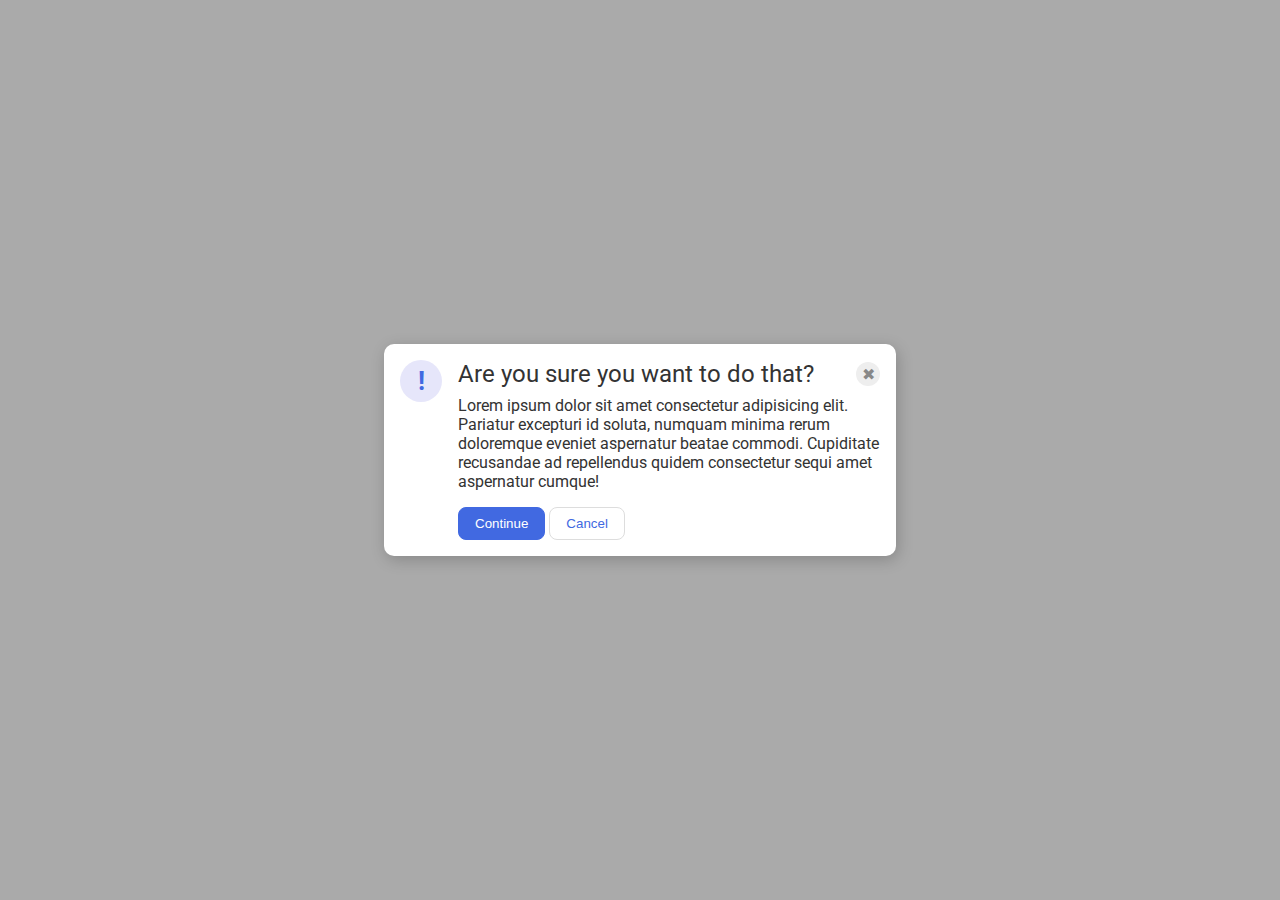
<file: flex/05-flex-modal/index.html>
<!DOCTYPE html>
<html lang="en">
  <head>
    <meta charset="UTF-8">
    <meta http-equiv="X-UA-Compatible" content="IE=edge">
    <meta name="viewport" content="width=device-width, initial-scale=1.0">
    <link rel="stylesheet" href="style.css">
    <title>Modal</title>
  </head>
  <body>
    <div class="modal">
      <div class="icon">!</div>
      <div class="container">
        <div class="header">Are you sure you want to do that?
          <div class="close-button">✖</div>
        </div>
        <div class="text">Lorem ipsum dolor sit amet consectetur adipisicing elit. Pariatur excepturi id soluta, numquam minima rerum doloremque eveniet aspernatur beatae commodi. Cupiditate recusandae ad repellendus quidem consectetur sequi amet aspernatur cumque!</div>
        <button class="continue">Continue</button>
        <button class="cancel">Cancel</button>
      </div>
    </div>
  </body>
</html>
</file>
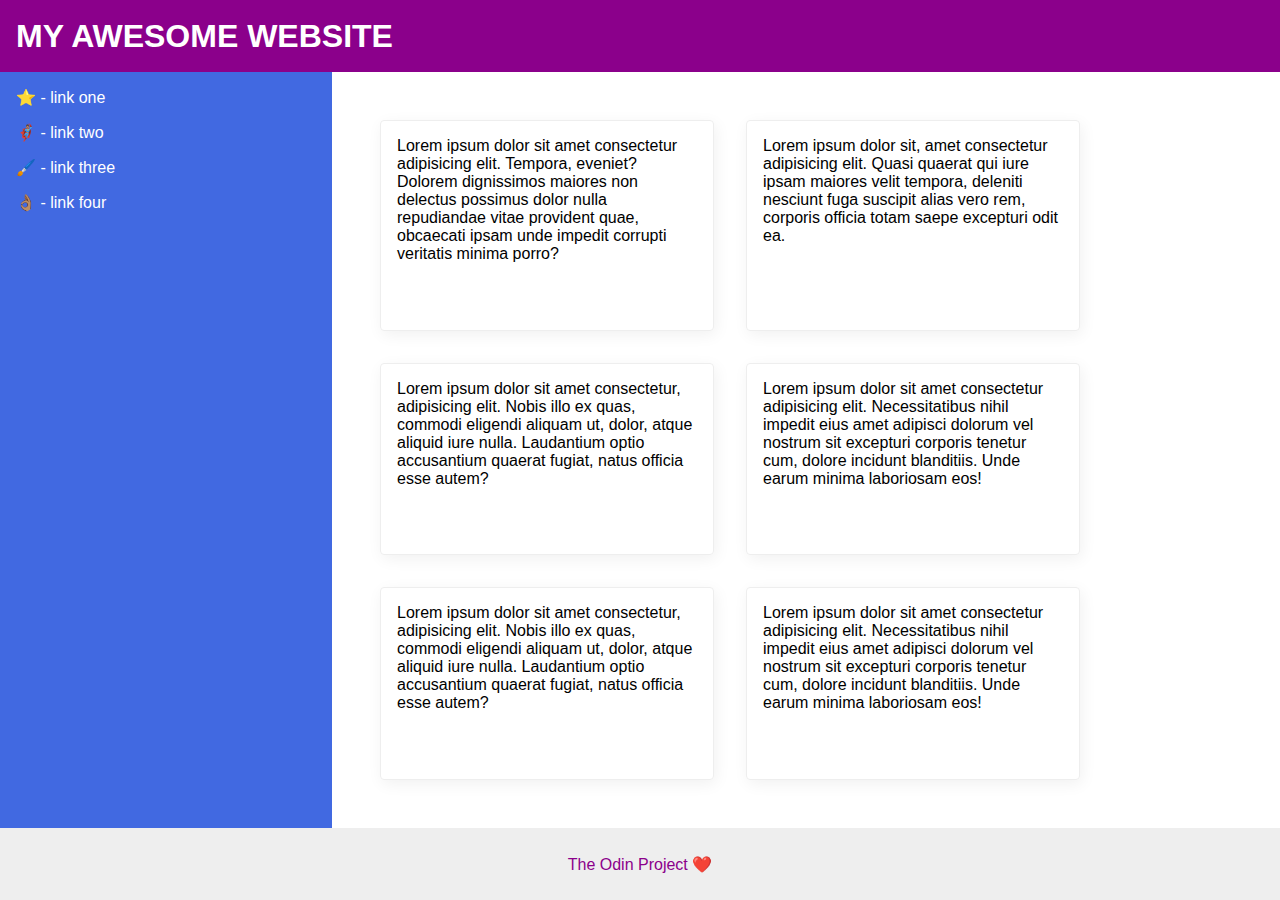
<file: flex/07-flex-layout-2/index.html>
<!DOCTYPE html>
<html lang="en">
  <head>
    <meta charset="UTF-8">
    <meta http-equiv="X-UA-Compatible" content="IE=edge">
    <meta name="viewport" content="width=device-width, initial-scale=1.0">
    <title>The Holy Grail</title>
    <link rel="stylesheet" href="style.css">
  </head>
  <body>
    <div class="header">
      MY AWESOME WEBSITE
    </div>
    <div class="content">
      <div class="sidebar">
        <ul>
          <li><a href="#">⭐ - link one</a></li>
          <li><a href="#">🦸🏽‍♂️ - link two</a></li>
          <li><a href="#">🖌️ - link three</a></li>
          <li><a href="#">👌🏽 - link four</a></li>
        </ul>
    </div>
      <div class="container">  
          <div class="card">Lorem ipsum dolor sit amet consectetur adipisicing elit. Tempora, eveniet? Dolorem dignissimos maiores non delectus possimus dolor nulla repudiandae vitae provident quae, obcaecati ipsam unde impedit corrupti veritatis minima porro?</div>
          <div class="card">Lorem ipsum dolor sit, amet consectetur adipisicing elit. Quasi quaerat qui iure ipsam maiores velit tempora, deleniti nesciunt fuga suscipit alias vero rem, corporis officia totam saepe excepturi odit ea.</div>
          <div class="card">Lorem ipsum dolor sit amet consectetur, adipisicing elit. Nobis illo ex quas, commodi eligendi aliquam ut, dolor, atque aliquid iure nulla. Laudantium optio accusantium quaerat fugiat, natus officia esse autem?</div>
          <div class="card">Lorem ipsum dolor sit amet consectetur adipisicing elit. Necessitatibus nihil impedit eius amet adipisci dolorum vel nostrum sit excepturi corporis tenetur cum, dolore incidunt blanditiis. Unde earum minima laboriosam eos!</div>
          <div class="card">Lorem ipsum dolor sit amet consectetur, adipisicing elit. Nobis illo ex quas, commodi eligendi aliquam ut, dolor, atque aliquid iure nulla. Laudantium optio accusantium quaerat fugiat, natus officia esse autem?</div>
          <div class="card">Lorem ipsum dolor sit amet consectetur adipisicing elit. Necessitatibus nihil impedit eius amet adipisci dolorum vel nostrum sit excepturi corporis tenetur cum, dolore incidunt blanditiis. Unde earum minima laboriosam eos!</div>
      </div>
    </div>
    <div class="footer">
      The Odin Project ❤️
    </div>
  </body>
</html>
</file>
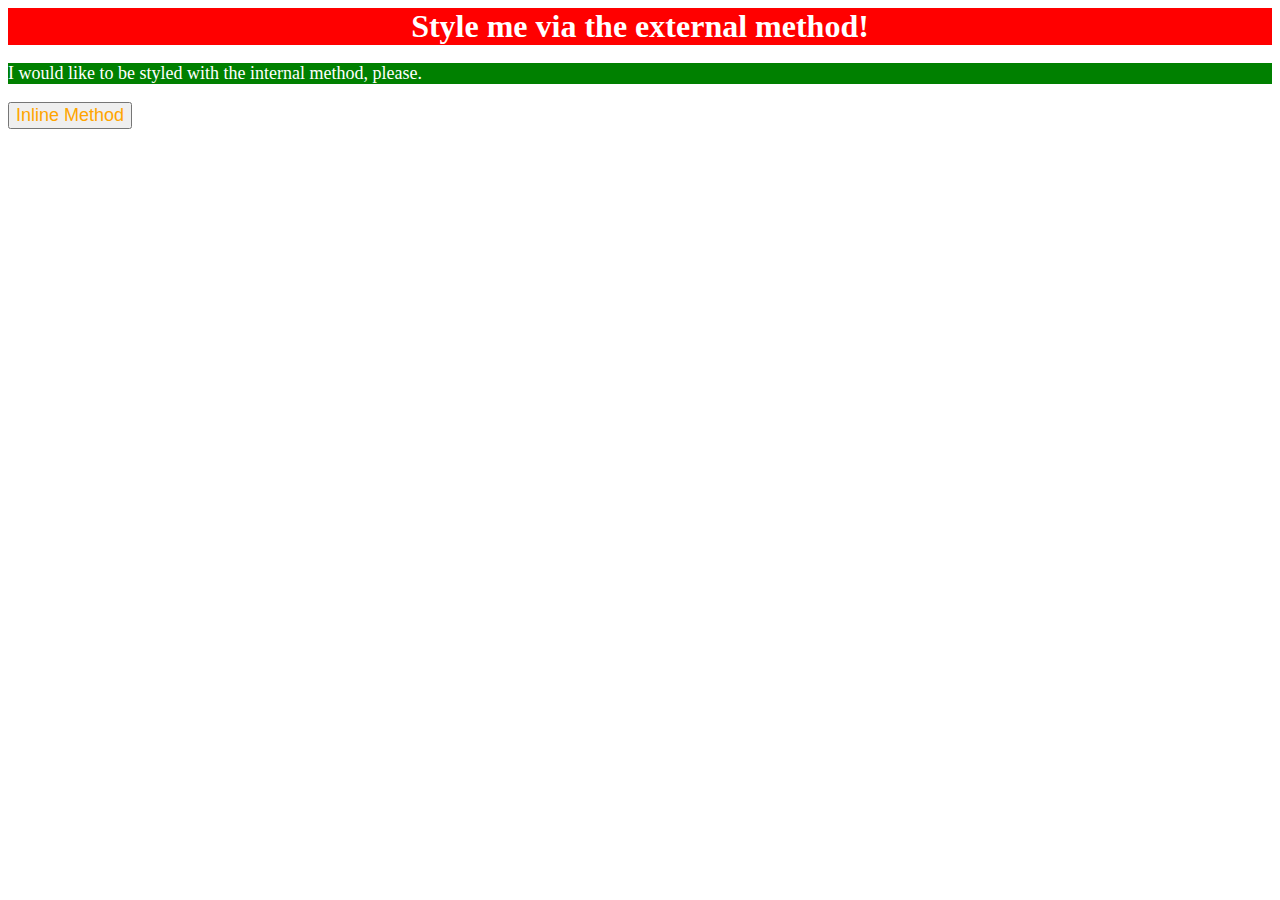
<file: foundations/01-css-methods/index.html>
<!DOCTYPE html>
<html lang="en">
  <head>
    <meta charset="UTF-8">
    <meta http-equiv="X-UA-Compatible" content="IE=edge">
    <meta name="viewport" content="width=device-width, initial-scale=1.0">
    <link rel="stylesheet" href="./style.css">
    <title>Methods for Adding CSS</title>
  </head>
  <style>
    p {
      background-color: green;
      color: white;
      font-size: 18px;
    }
  </style>

  <body>
    <div>Style me via the external method!</div>
    <p>I would like to be styled with the internal method, please.</p>
    <button style="color: orange; font-size:18px">Inline Method</button>
  </body>
</html>
</file>
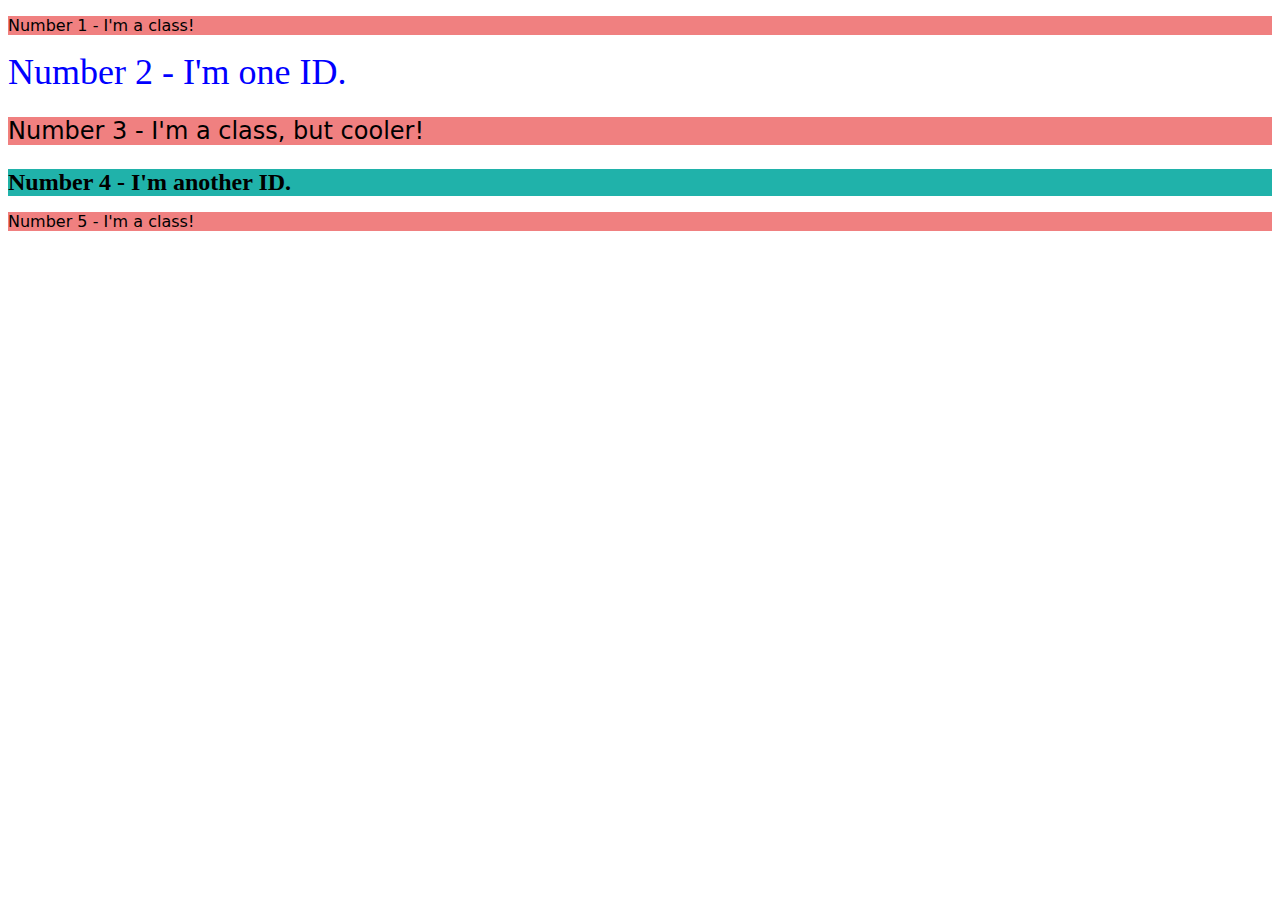
<file: foundations/02-class-id-selectors/index.html>
<!DOCTYPE html>
<html lang="en">
  <head>
    <meta charset="UTF-8">
    <meta http-equiv="X-UA-Compatible" content="IE=edge">
    <meta name="viewport" content="width=device-width, initial-scale=1.0">
    <title>Class and ID Selectors</title>
    <link rel="stylesheet" href="style.css">
  </head>
  <body>
    <p class="odds">Number 1 - I'm a class!</p>
    <div id="n2">Number 2 - I'm one ID.</div>
    <p class="odds cooler">Number 3 - I'm a class, but cooler!</p>
    <div id="n4">Number 4 - I'm another ID.</div>
    <p class="odds">Number 5 - I'm a class!</p>
  </body>
</html>
</file>
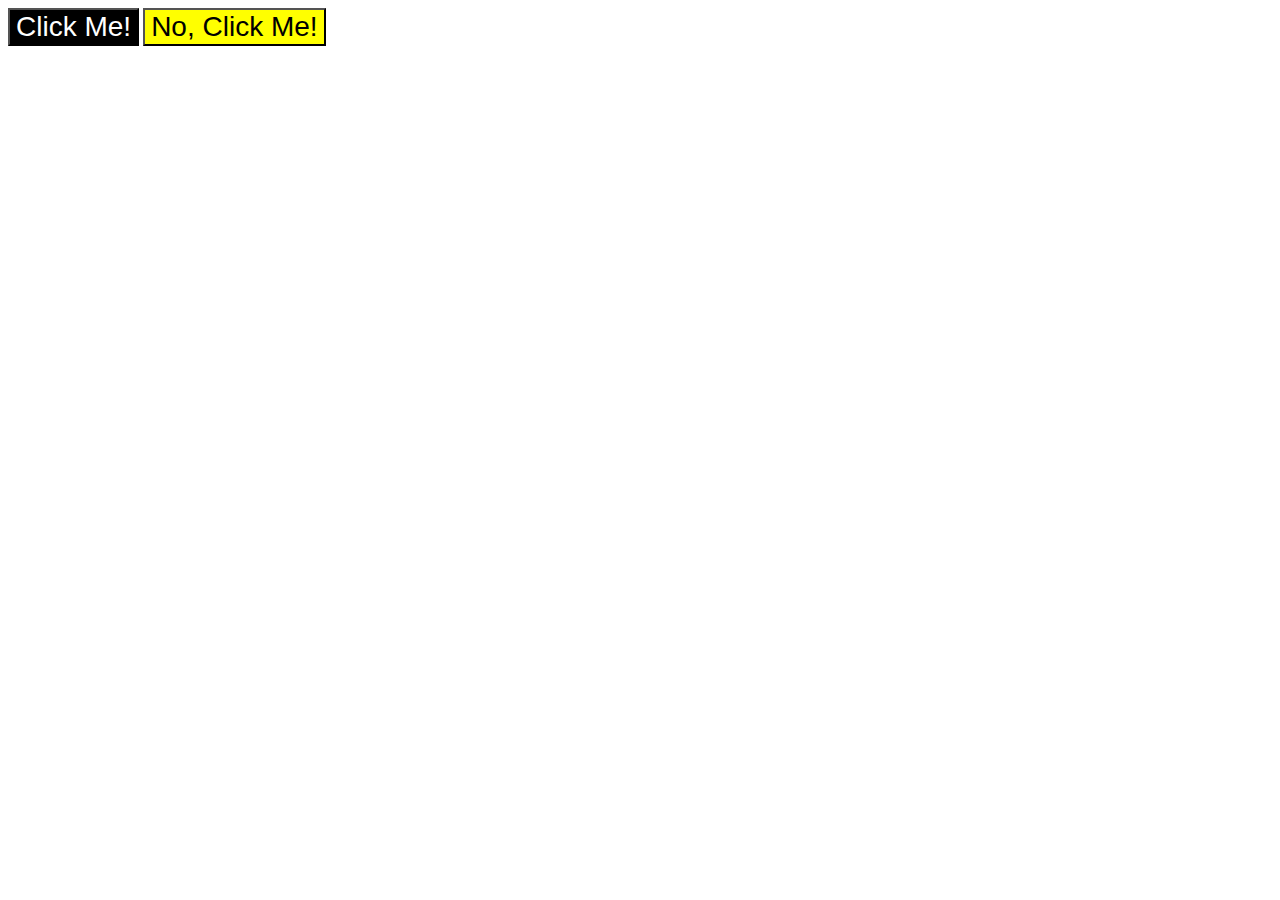
<file: foundations/03-grouping-selectors/index.html>
<!DOCTYPE html>
<html lang="en">
  <head>
    <meta charset="UTF-8">
    <meta http-equiv="X-UA-Compatible" content="IE=edge">
    <meta name="viewport" content="width=device-width, initial-scale=1.0">
    <title>Grouping Selectors</title>
    <link rel="stylesheet" href="style.css">
  </head>
  <body>
    <button class="style1">Click Me!</button>
    <button class="style2">No, Click Me!</button>
  </body>
</html>
</file>
<file: flex/05-flex-modal/style.css>
@import url('https://fonts.googleapis.com/css2?family=Roboto:wght@400;700&display=swap');

html, body {
  height: 100%;
}

body {
  font-family: Roboto, sans-serif;
  margin: 0;
  background: #aaa;
  color: #333;
  /* I'll give you this one for free lol */
  display: flex;
  align-items: center;
  justify-content: center;
}

.modal {
  background: white;
  width: 480px;
  border-radius: 10px;
  box-shadow: 2px 4px 16px rgba(0,0,0,.2);
}

.icon {
  color: royalblue;
  font-size: 26px;
  font-weight: 700;
  background: lavender;
  width: 42px;
  height: 42px;
  border-radius: 50%;
  display: flex;
  align-items: center;
  justify-content: center;
  flex-shrink: 0;
}

.close-button {
  background: #eee;
  border-radius: 50%;
  color: #888;
  font-weight: 400;
  font-size: 16px;
  height: 24px;
  width: 24px;
  display: flex;
  align-items: center;
  justify-content: center;
}

button {
  padding: 8px 16px;
  border-radius: 8px;
}

button.continue {
  background: royalblue;
  border: 1px solid royalblue;
  color: white;
}

button.cancel {
  background: white;
  border: 1px solid #ddd;
  color: royalblue;
}
.modal {
  display: flex;
  padding: 16px;
  gap: 16px;
}
.header {
  display: flex;
  justify-content: space-between;
  align-items: center;
  font-size: 24px;
  font-weight: 800px;
  margin-bottom: 8px;
}
.text {
  margin-bottom: 16px;
}
</file>
<file: flex/07-flex-layout-2/style.css>
body {
  font-family: -apple-system, BlinkMacSystemFont, 'Segoe UI', Roboto, Oxygen, Ubuntu, Cantarell, 'Open Sans', 'Helvetica Neue', sans-serif;
  margin: 0;
  min-height: 100vh;
  display: flex;
  flex-direction: column;
}
.header {
  height: 72px;
  background: darkmagenta;
  color: white;
  display: flex;
  align-items: center;
  font-size: 32px;
  padding: 0 16px;
  font-weight: 900;
}

.footer {
  height: 72px;
  background: #eee;
  color: darkmagenta;
  display: flex;
  align-items: center;
  justify-content: center;
}

.content{
  display: flex;
  flex: 1;
}
.sidebar {
  width: 300px;
  background: royalblue;
  flex-shrink: 0;
  padding: 16px;

}

.card {
  border: 1px solid #eee;
  box-shadow: 2px 4px 16px rgba(0,0,0,.06);
  border-radius: 4px;
}

.container {
  display: flex;
  flex-wrap: wrap;
  padding: 32px;
}
.card {
  width: 300px;
  padding: 16px;
  margin: 16px;
}
ul {
  list-style-type: none;
  margin: 0;
  padding: 0;
}
li {
  margin-bottom: 16px;
}
a {
  text-decoration: none;
  font-size: 16px;
  color: white;
  font-weight: 500;
}
</file>
<file: foundations/01-css-methods/style.css>
div {
    background-color: red;
    color: white;
    font-size: 32px;
    text-align: center;
    font-weight: bold;
}
</file>
<file: foundations/02-class-id-selectors/style.css>
.odds {
    background-color: lightcoral;
    font-family: Verdana, DejaVu Sans, sans-serif;
    }

#n2 {
    color: blue;
    font-size: 36px;
}

.odds.cooler {
    font-size: 24px;
}

#n4 {
    background-color: lightseagreen;
    font-size: 24px;
    font-weight: bold;
}
</file>
<file: foundations/03-grouping-selectors/style.css>
.style1,
.style2
 {
    font-size: 28px;
    font-family: Helvetica, 'Times New Roman', sans-serif;
}

.style1 {
    background-color: black;
    color: white;
}

.style2 {
    background-color: yellow;
    color: black;
}
</file>
